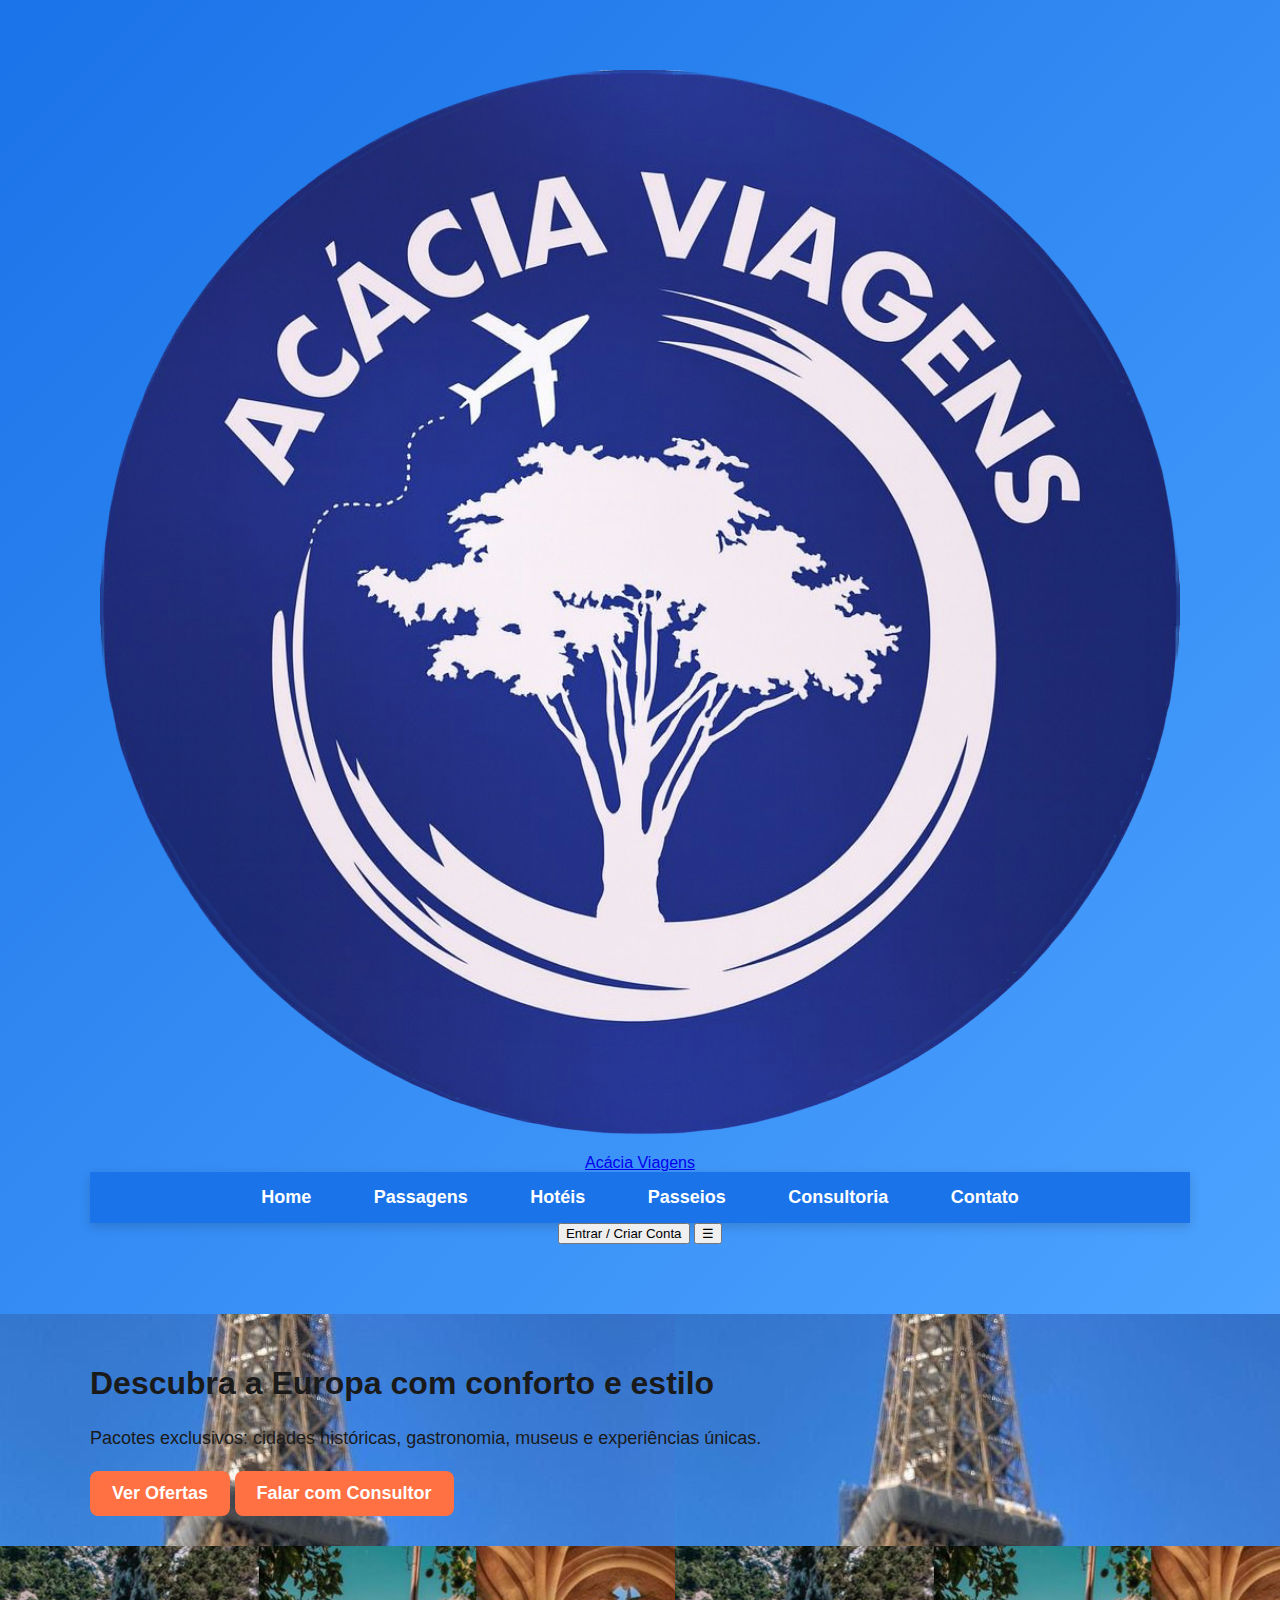
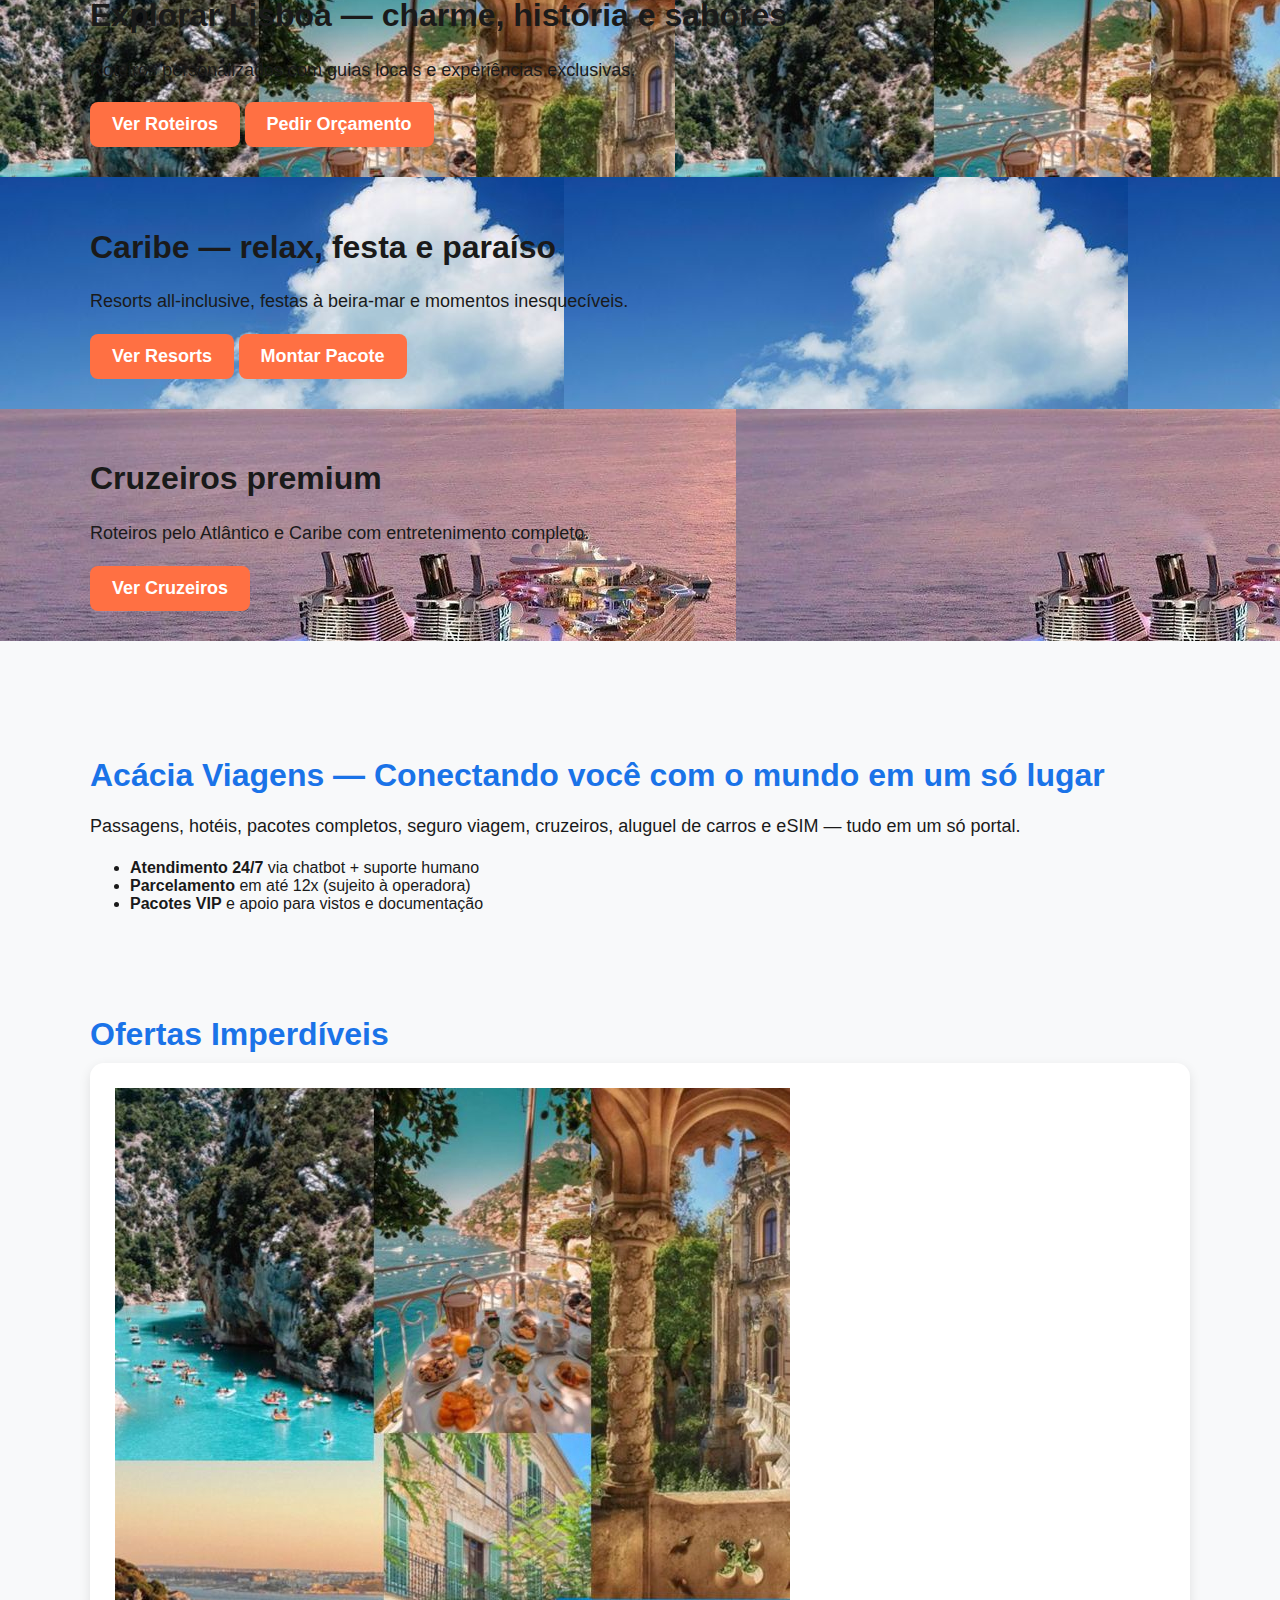
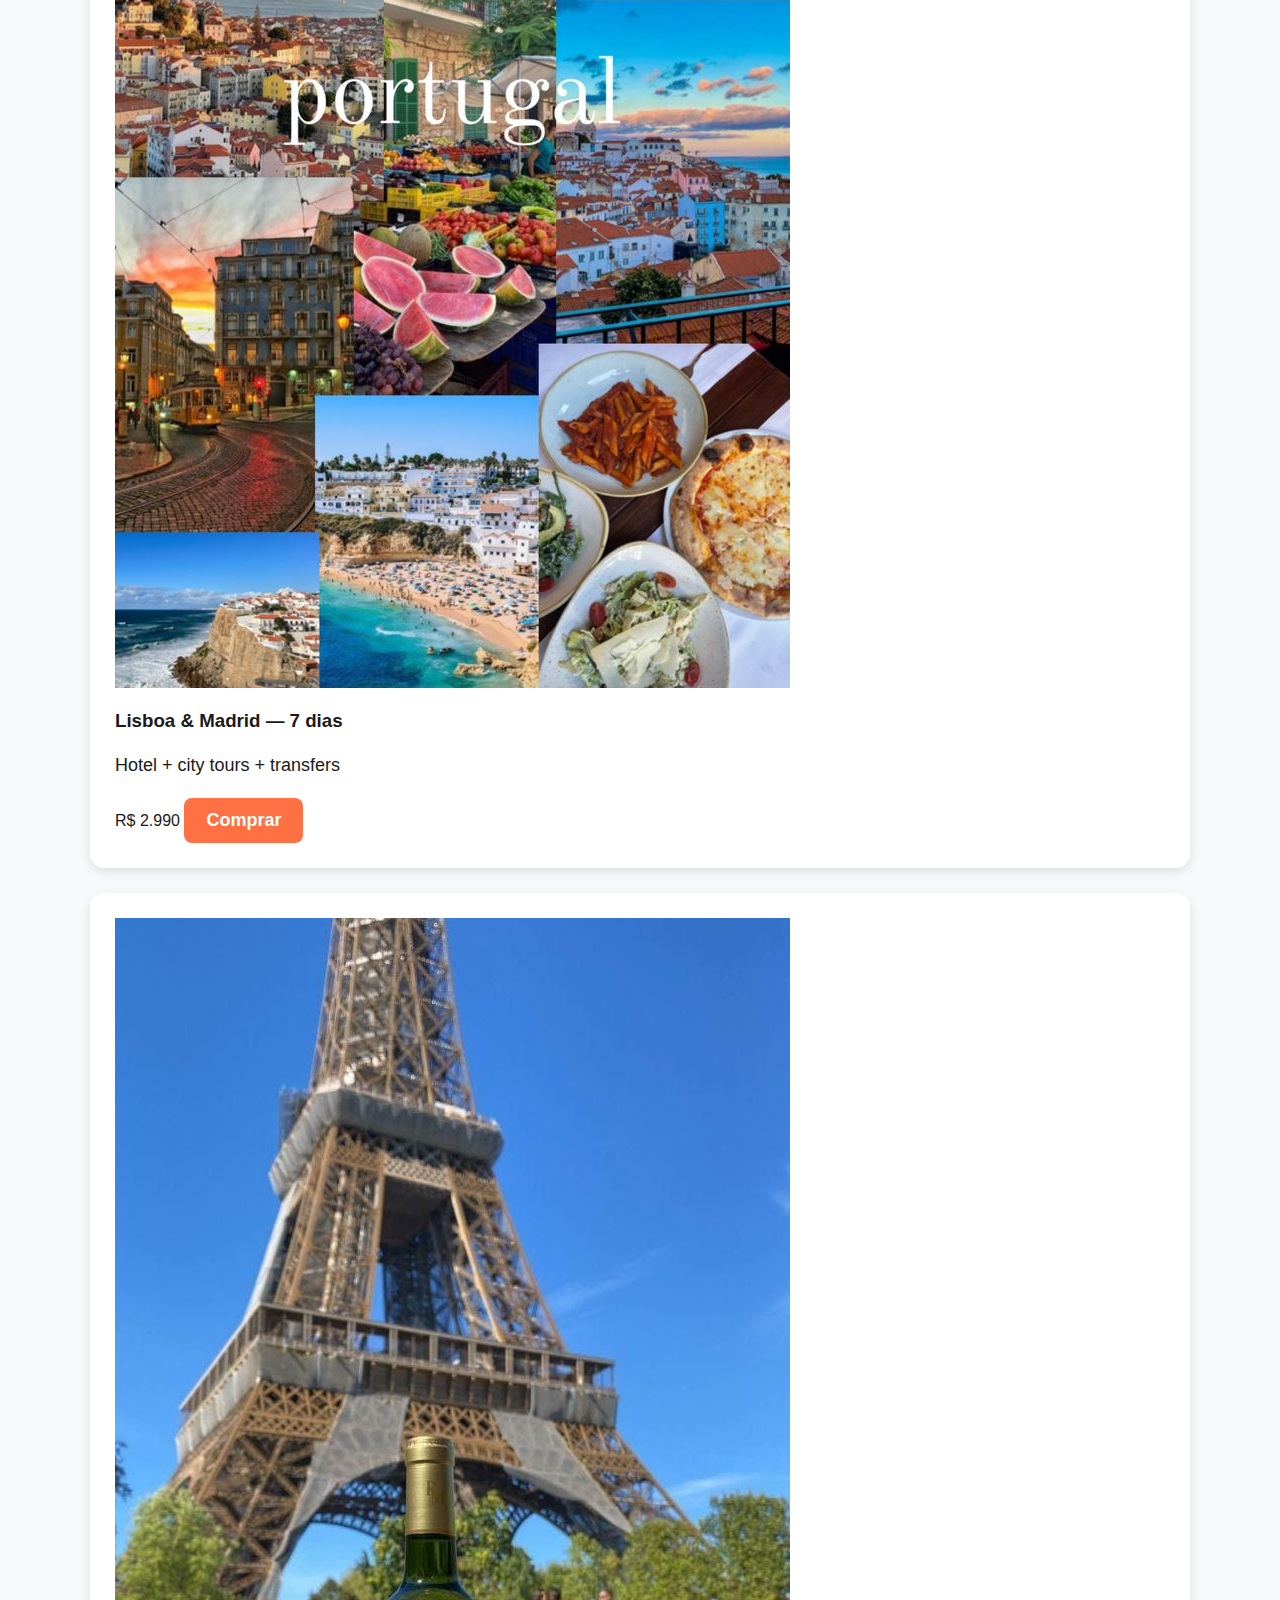
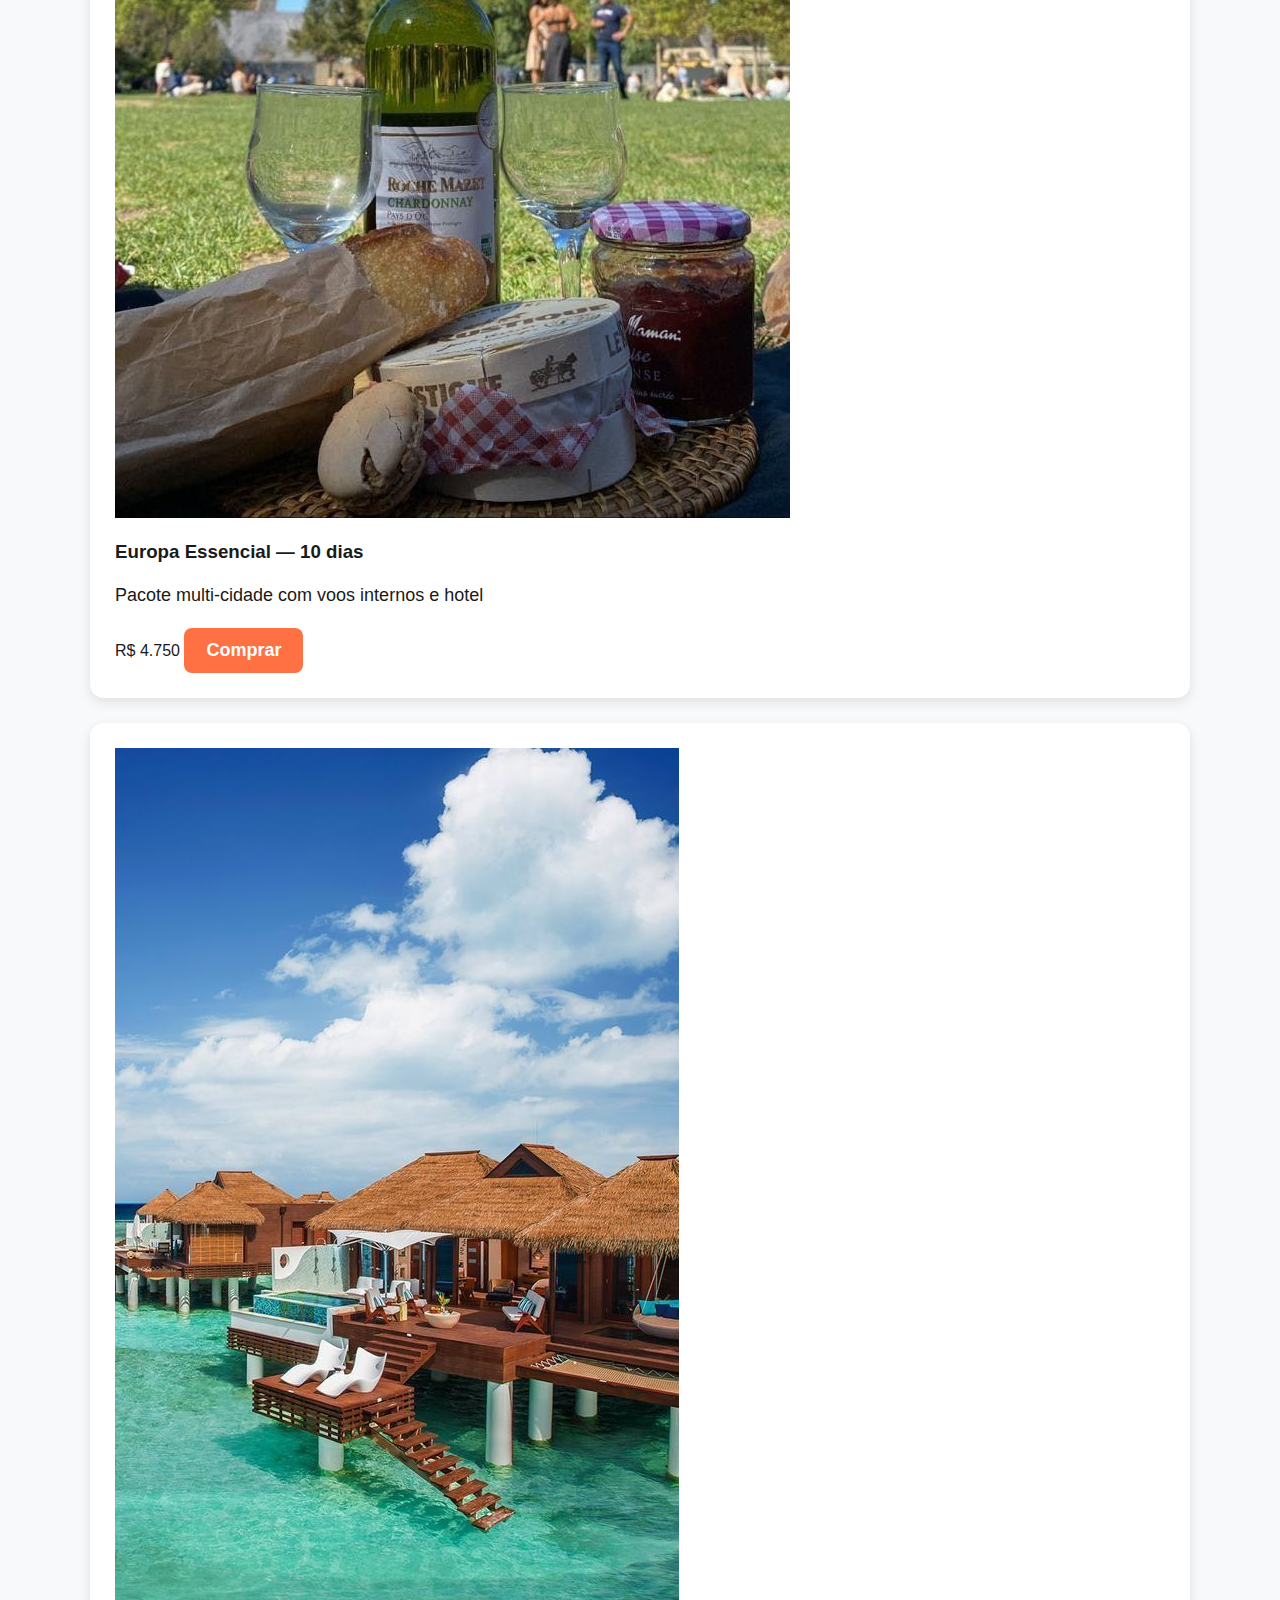
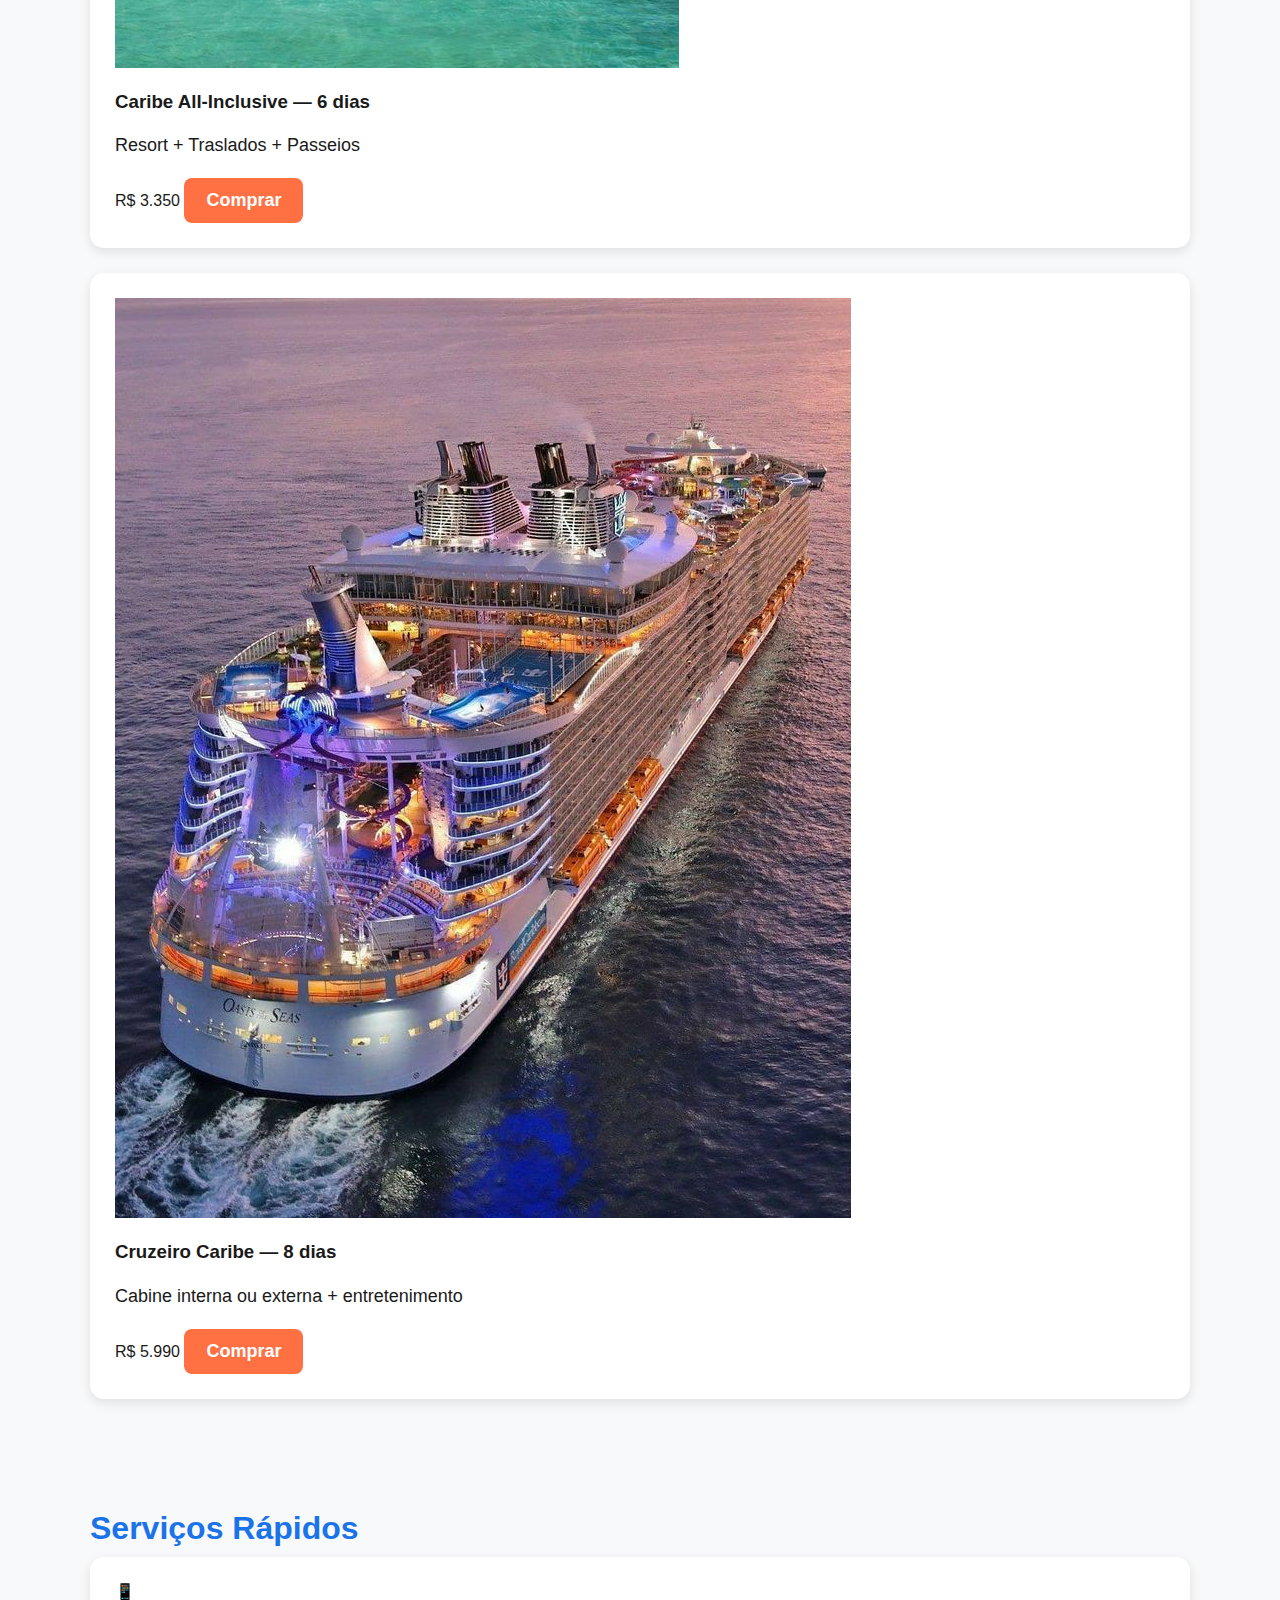
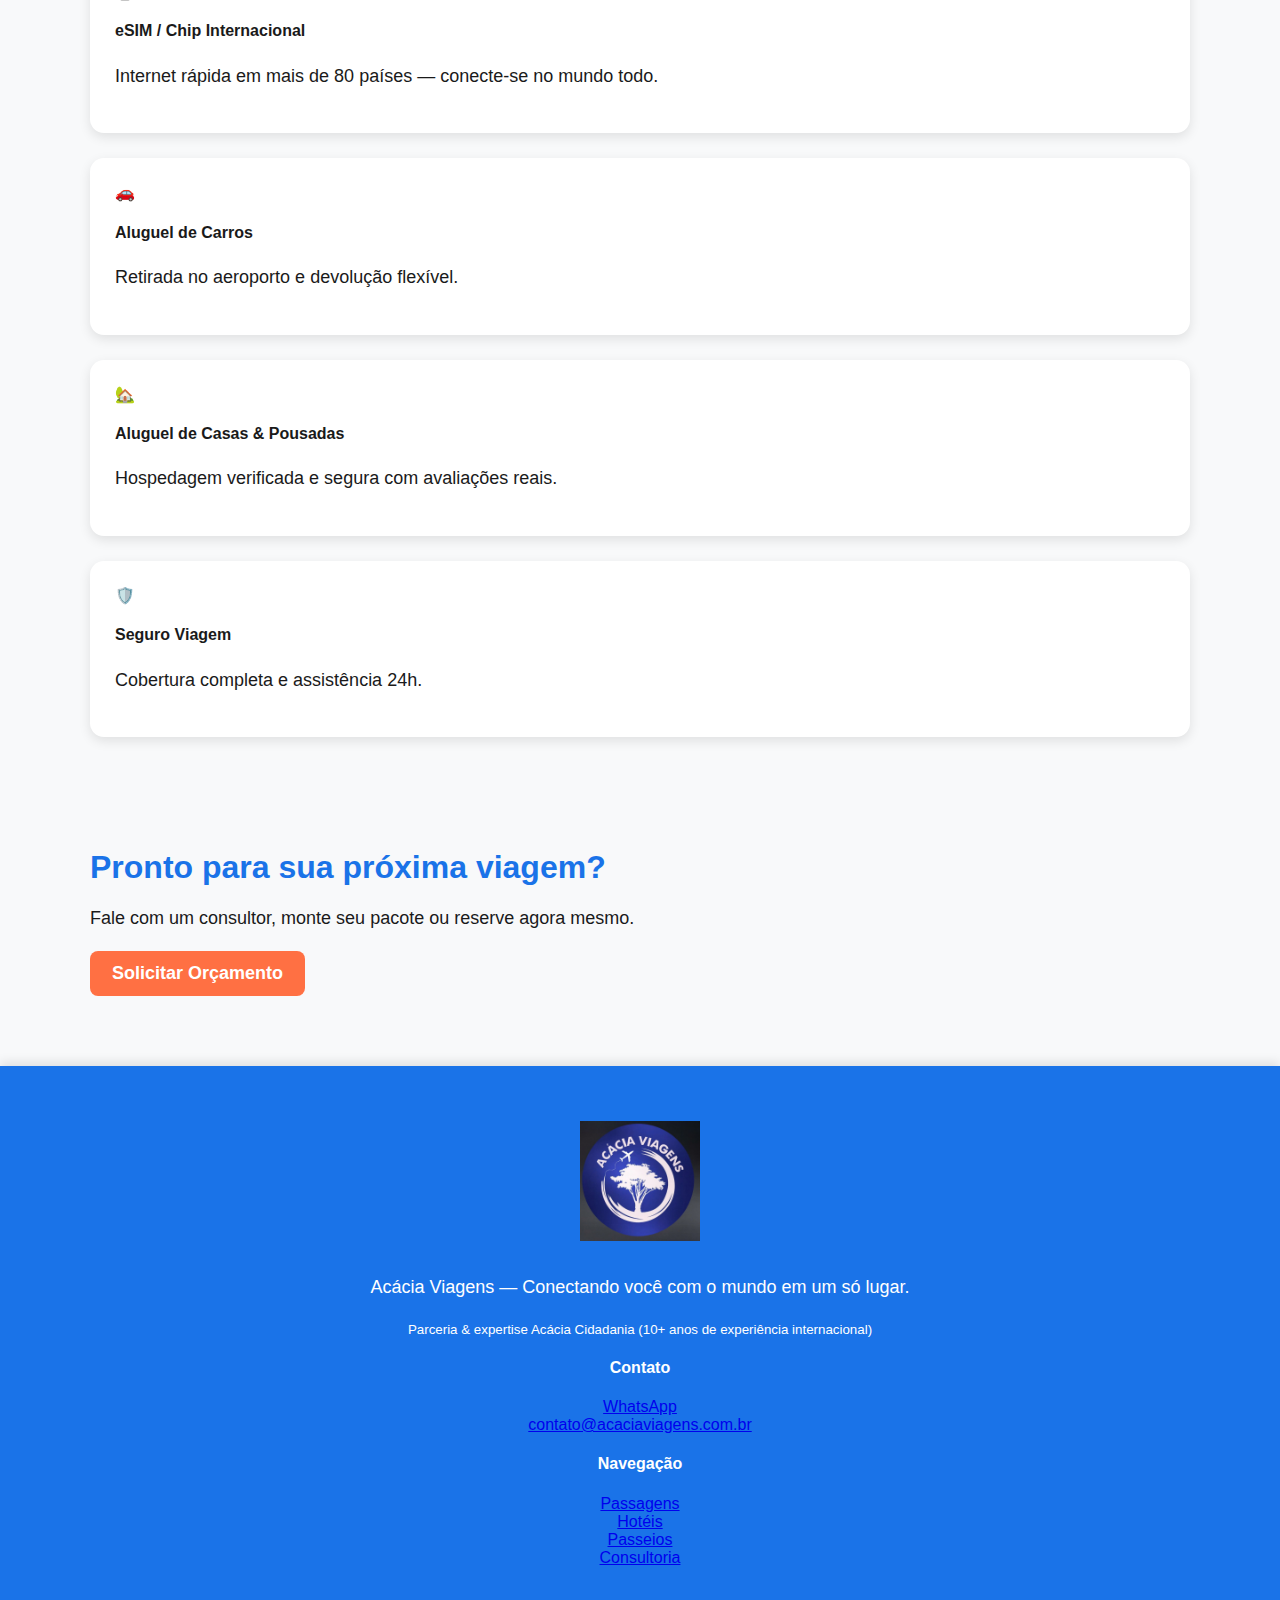
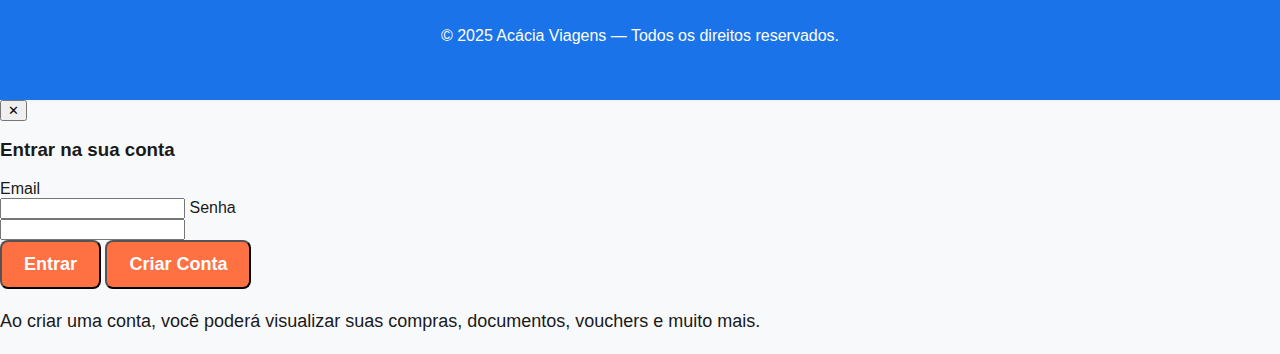
<file: index.html>
<!DOCTYPE html>
<html lang="pt-br">
<head>
  <meta charset="utf-8">
  <meta name="viewport" content="width=device-width, initial-scale=1">
  <title>Acácia Viagens — Conectando você com o mundo em um só lugar</title>

  <!-- CSS -->
  <link rel="stylesheet" href="assets/css/style.css">

  <!-- Favicon -->
  <link rel="icon" href="assets/img/Logo.azul.jpeg" type="image/jpeg">

  <!-- Meta para redes sociais -->
  <meta name="description" content="Acácia Viagens — pacotes, hotéis, cruzeiros, Caribe, Europa, passagens e experiências. Conectamos você com o mundo.">
</head>

<body>

<!-- NAV -->
<header class="site-header">
  <div class="nav-inner container">

    <!-- LOGO -->
    <a class="brand" href="index.html">
      <img src="assets/img/logo.png" alt="Acácia Viagens" class="brand-logo">
      <span class="brand-text">Acácia Viagens</span>
    </a>

    <!-- MENU DESKTOP -->
    <nav class="main-nav" id="mainNav">
      <a href="index.html">Home</a>
      <a href="passagens.html">Passagens</a>
      <a href="hoteis.html">Hotéis</a>
      <a href="passeios.html">Passeios</a>
      <a href="consultoria.html">Consultoria</a>
      <a href="contato.html">Contato</a>
    </nav>

    <!-- BOTÃO DE LOGIN FIXO -->
    <button class="btn-login-top" id="openAccount">
      Entrar / Criar Conta
    </button>

    <!-- MENU MOBILE (HAMBÚRGUER) -->
    <button class="mobile-toggle" id="mobileToggle" aria-label="Menu">
      ☰
    </button>

  </div>
</header>

<!-- HERO CAROUSEL -->
<section class="hero" id="hero">
  <div class="hero-carousel">

    <!-- Slide: Europa -->
    <div class="hero-slide" style="background-image: url('assets/img/europa.jpg');">
      <div class="overlay container">
        <div class="hero-left">
          <h1>Descubra a Europa com conforto e estilo</h1>
          <p>Pacotes exclusivos: cidades históricas, gastronomia, museus e experiências únicas.</p>
          <div class="hero-cta">
            <a href="passeios.html" class="btn btn-primary">Ver Ofertas</a>
            <a href="contato.html" class="btn btn-outline">Falar com Consultor</a>
          </div>
        </div>
      </div>
    </div>

    <!-- Slide: Lisboa -->
    <div class="hero-slide" style="background-image: url('assets/img/lisboa.jpg');">
      <div class="overlay container">
        <div class="hero-left">
          <h1>Explorar Lisboa — charme, história e sabores</h1>
          <p>Roteiros personalizados com guias locais e experiências exclusivas.</p>
          <div class="hero-cta">
            <a href="passeios.html" class="btn btn-primary">Ver Roteiros</a>
            <a href="contato.html" class="btn btn-outline">Pedir Orçamento</a>
          </div>
        </div>
      </div>
    </div>

    <!-- Slide: Caribe -->
    <div class="hero-slide" style="background-image: url('assets/img/caribe.jpg');">
      <div class="overlay container">
        <div class="hero-left">
          <h1>Caribe — relax, festa e paraíso</h1>
          <p>Resorts all-inclusive, festas à beira-mar e momentos inesquecíveis.</p>
          <div class="hero-cta">
            <a href="hoteis.html" class="btn btn-primary">Ver Resorts</a>
            <a href="contato.html" class="btn btn-outline">Montar Pacote</a>
          </div>
        </div>
      </div>
    </div>

    <!-- Slide: Cruzeiro -->
    <div class="hero-slide" style="background-image: url('assets/img/cruzeiro.jpg');">
      <div class="overlay container">
        <div class="hero-left">
          <h1>Cruzeiros premium</h1>
          <p>Roteiros pelo Atlântico e Caribe com entretenimento completo.</p>
          <div class="hero-cta">
            <a href="passeios.html" class="btn btn-primary">Ver Cruzeiros</a>
          </div>
        </div>
      </div>
    </div>

  </div>

  <!-- Controls -->
  <div class="hero-controls container">
    <div class="hero-dots" id="heroDots"></div>
  </div>
</section>

  <!-- SOBRE -->
  <section class="about container highlight-block">
    <div class="about-inner">
      <div>
        <h2>Acácia Viagens — Conectando você com o mundo em um só lugar</h2>
        <p>
          Passagens, hotéis, pacotes completos, seguro viagem, cruzeiros, aluguel de carros e eSIM — tudo em um só portal.
        </p>
      </div>

      <div class="about-quick">
        <ul>
          <li><strong>Atendimento 24/7</strong> via chatbot + suporte humano</li>
          <li><strong>Parcelamento</strong> em até 12x (sujeito à operadora)</li>
          <li><strong>Pacotes VIP</strong> e apoio para vistos e documentação</li>
        </ul>
      </div>
    </div>
  </section>

  <!-- OFERTAS -->
<section class="offers container">
  <h2>Ofertas Imperdíveis</h2>

  <div class="cards-grid">

    <article class="card offer">
      <img src="assets/img/lisboa.jpg">
      <div class="card-body">
        <h3>Lisboa & Madrid — 7 dias</h3>
        <p>Hotel + city tours + transfers</p>
        <div class="card-footer">
          <span class="price">R$ 2.990</span>
          <a href="passeios.html" class="btn btn-small">Comprar</a>
        </div>
      </div>
    </article>

    <article class="card offer">
      <img src="assets/img/europa.jpg">
      <div class="card-body">
        <h3>Europa Essencial — 10 dias</h3>
        <p>Pacote multi-cidade com voos internos e hotel</p>
        <div class="card-footer">
          <span class="price">R$ 4.750</span>
          <a href="passagens.html" class="btn btn-small">Comprar</a>
        </div>
      </div>
    </article>

    <article class="card offer">
      <img src="assets/img/caribe.jpg">
      <div class="card-body">
        <h3>Caribe All-Inclusive — 6 dias</h3>
        <p>Resort + Traslados + Passeios</p>
        <div class="card-footer">
          <span class="price">R$ 3.350</span>
          <a href="hoteis.html" class="btn btn-small">Comprar</a>
        </div>
      </div>
    </article>

    <article class="card offer">
      <img src="assets/img/cruzeiro.jpg">
      <div class="card-body">
        <h3>Cruzeiro Caribe — 8 dias</h3>
        <p>Cabine interna ou externa + entretenimento</p>
        <div class="card-footer">
          <span class="price">R$ 5.990</span>
          <a href="passeios.html" class="btn btn-small">Comprar</a>
        </div>
      </div>
    </article>

  </div>
</section>

  <!-- SERVIÇOS -->
  <section class="services container">
    <h2>Serviços Rápidos</h2>
    <div class="services-grid">

      <div class="service card">
        <div class="icon">📱</div>
        <h4>eSIM / Chip Internacional</h4>
        <p>Internet rápida em mais de 80 países — conecte-se no mundo todo.</p>
      </div>

      <div class="service card">
        <div class="icon">🚗</div>
        <h4>Aluguel de Carros</h4>
        <p>Retirada no aeroporto e devolução flexível.</p>
      </div>

      <div class="service card">
        <div class="icon">🏡</div>
        <h4>Aluguel de Casas & Pousadas</h4>
        <p>Hospedagem verificada e segura com avaliações reais.</p>
      </div>

      <div class="service card">
        <div class="icon">🛡️</div>
        <h4>Seguro Viagem</h4>
        <p>Cobertura completa e assistência 24h.</p>
      </div>

    </div>
  </section>

  <!-- CTA -->
  <section class="cta container dark-block">
    <h2>Pronto para sua próxima viagem?</h2>
    <p>Fale com um consultor, monte seu pacote ou reserve agora mesmo.</p>
    <a href="contato.html" class="btn btn-cta">Solicitar Orçamento</a>
  </section>

  <!-- RODAPÉ -->
  <footer class="site-footer">

    <div class="container footer-grid">

      <div>
        <img src="assets/img/Logo.azul.jpeg" alt="Acácia Viagens" style="height:120px; margin-bottom:10px;">
        <p>Acácia Viagens — Conectando você com o mundo em um só lugar.</p>
        <small>Parceria &amp; expertise Acácia Cidadania (10+ anos de experiência internacional)</small>
      </div>

      <div>
        <h4>Contato</h4>
        <a href="https://wa.me/5583996916546" target="_blank">WhatsApp</a><br>
        <a href="mailto:contato@acaciaviagens.com.br">contato@acaciaviagens.com.br</a>
      </div>

      <div>
        <h4>Navegação</h4>
        <a href="passagens.html">Passagens</a><br>
        <a href="hoteis.html">Hotéis</a><br>
        <a href="passeios.html">Passeios</a><br>
        <a href="consultoria.html">Consultoria</a>
      </div>

    </div>

    <div class="footer-bottom container">
      © 2025 Acácia Viagens — Todos os direitos reservados.
    </div>

  </footer>

  <!-- MODAL -->
<div id="accountModal" class="modal hidden">    <div class="modal-inner">
      <button class="modal-close" id="closeAccount">✕</button>
      <h3>Entrar na sua conta</h3>

      <form id="loginForm">
        <label>Email<br>
          <input type="email" name="email" required>
        </label>

        <label>Senha<br>
          <input type="password" name="password" required>
        </label>

        <div class="modal-actions">
          <button type="submit" class="btn btn-primary">Entrar</button>
          <button type="button" class="btn btn-outline" id="createAccount">Criar Conta</button>
        </div>
      </form>

      <p class="muted">
        Ao criar uma conta, você poderá visualizar suas compras, documentos, vouchers e muito mais.
      </p>
    </div>
  </div>

  <!-- JS -->
  <script src="assets/js/main.js"></script>

</body>
</html>
</file>
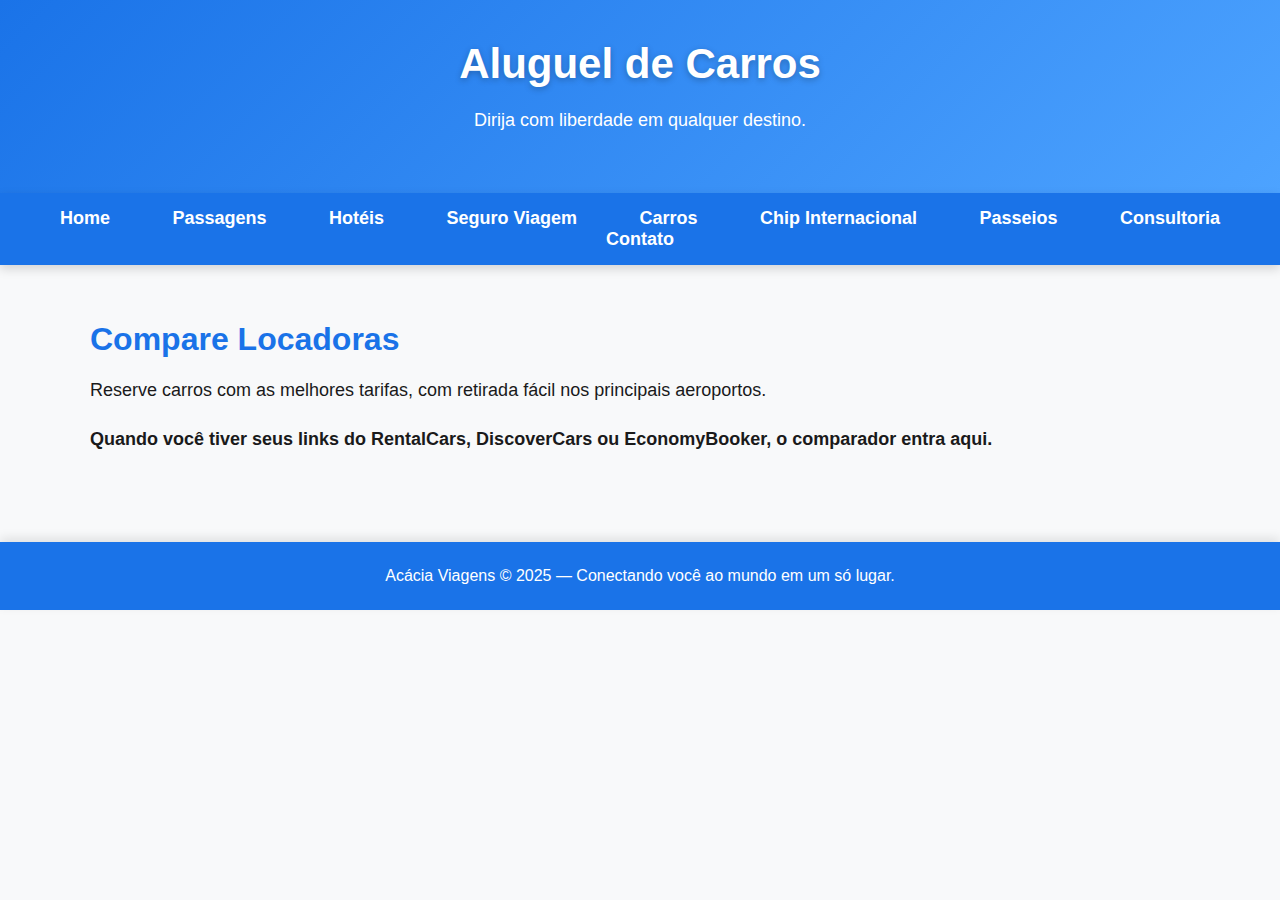
<file: carros.html>
<!DOCTYPE html>
<html lang="pt-br">
<head>
    <meta charset="UTF-8">
    <title>Aluguel de Carros - Acácia Viagens</title>
    <link rel="stylesheet" href="assets/css/style.css">
</head>

<body>

<header>
    <h1>Aluguel de Carros</h1>
    <p style="color:white;">Dirija com liberdade em qualquer destino.</p>
</header>

<nav>
    <a href="index.html">Home</a>
    <a href="passagens.html">Passagens</a>
    <a href="hoteis.html">Hotéis</a>
    <a href="seguro.html">Seguro Viagem</a>
    <a href="carros.html">Carros</a>
    <a href="chip.html">Chip Internacional</a>
    <a href="passeios.html">Passeios</a>
    <a href="consultoria.html">Consultoria</a>
    <a href="contato.html">Contato</a>
</nav>

<div class="container">
    <h2>Compare Locadoras</h2>
    <p>
        Reserve carros com as melhores tarifas, com retirada fácil nos principais aeroportos.
    </p>

    <p style="margin-top:20px; font-weight:bold;">
        Quando você tiver seus links do RentalCars, DiscoverCars ou EconomyBooker, o comparador entra aqui.
    </p>
</div>

<footer>
    Acácia Viagens © 2025 — Conectando você ao mundo em um só lugar.
</footer>

</body>
</html>
</file>
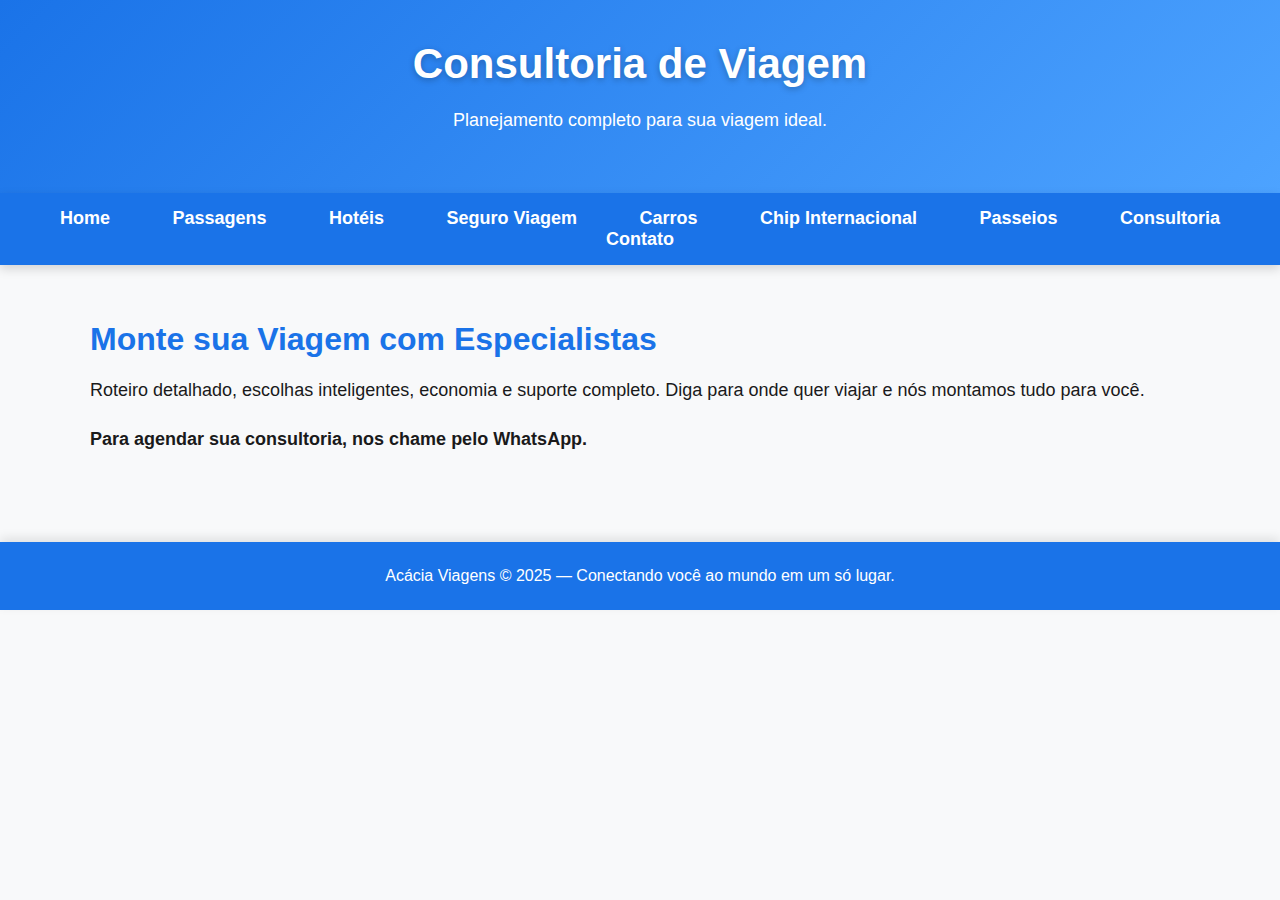
<file: consultoria.html>
<!DOCTYPE html>
<html lang="pt-br">
<head>
    <meta charset="UTF-8">
    <title>Consultoria de Viagem - Acácia Viagens</title>
    <link rel="stylesheet" href="assets/css/style.css">
</head>

<body>

<header>
    <h1>Consultoria de Viagem</h1>
    <p style="color:white;">Planejamento completo para sua viagem ideal.</p>
</header>

<nav>
    <a href="index.html">Home</a>
    <a href="passagens.html">Passagens</a>
    <a href="hoteis.html">Hotéis</a>
    <a href="seguro.html">Seguro Viagem</a>
    <a href="carros.html">Carros</a>
    <a href="chip.html">Chip Internacional</a>
    <a href="passeios.html">Passeios</a>
    <a href="consultoria.html">Consultoria</a>
    <a href="contato.html">Contato</a>
</nav>

<div class="container">
    <h2>Monte sua Viagem com Especialistas</h2>
    <p>
        Roteiro detalhado, escolhas inteligentes, economia e suporte completo.
        Diga para onde quer viajar e nós montamos tudo para você.
    </p>

    <p style="margin-top:20px; font-weight:bold;">
        Para agendar sua consultoria, nos chame pelo WhatsApp.
    </p>
</div>

<footer>
    Acácia Viagens © 2025 — Conectando você ao mundo em um só lugar.
</footer>

</body>
</html>
</file>
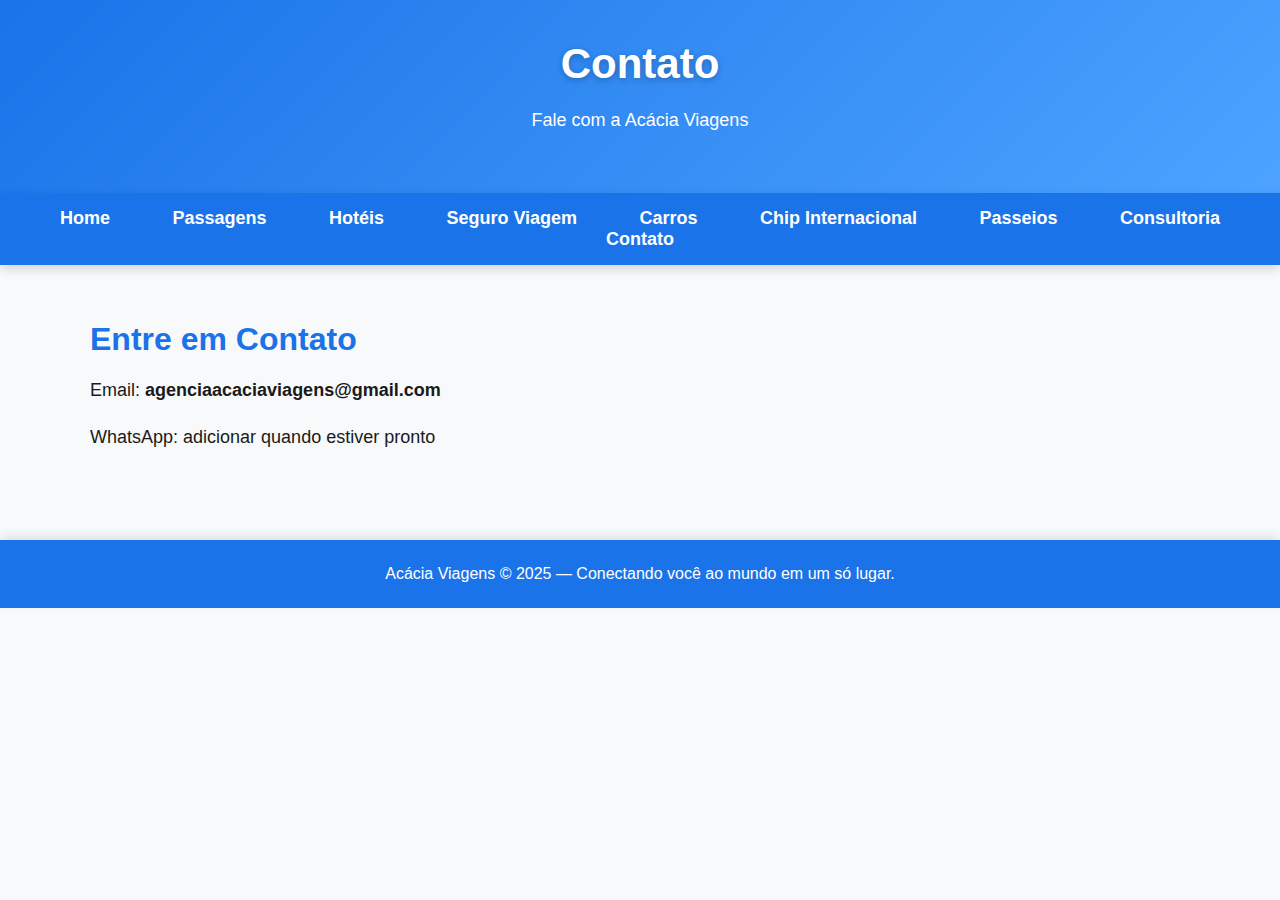
<file: contato.html>
<!DOCTYPE html>
<html lang="pt-br">
<head>
    <meta charset="UTF-8">
    <title>Contato - Acácia Viagens</title>
    <link rel="stylesheet" href="assets/css/style.css">
</head>

<body>

<header>
    <h1>Contato</h1>
    <p style="color:white;">Fale com a Acácia Viagens</p>
</header>

<nav>
    <a href="index.html">Home</a>
    <a href="passagens.html">Passagens</a>
    <a href="hoteis.html">Hotéis</a>
    <a href="seguro.html">Seguro Viagem</a>
    <a href="carros.html">Carros</a>
    <a href="chip.html">Chip Internacional</a>
    <a href="passeios.html">Passeios</a>
    <a href="consultoria.html">Consultoria</a>
    <a href="contato.html">Contato</a>
</nav>

<div class="container">
    <h2>Entre em Contato</h2>
    <p>Email: <b>agenciaacaciaviagens@gmail.com</b></p>
    <p>WhatsApp: adicionar quando estiver pronto</p>
</div>

<footer>
    Acácia Viagens © 2025 — Conectando você ao mundo em um só lugar.
</footer>

</body>
</html>
</file>
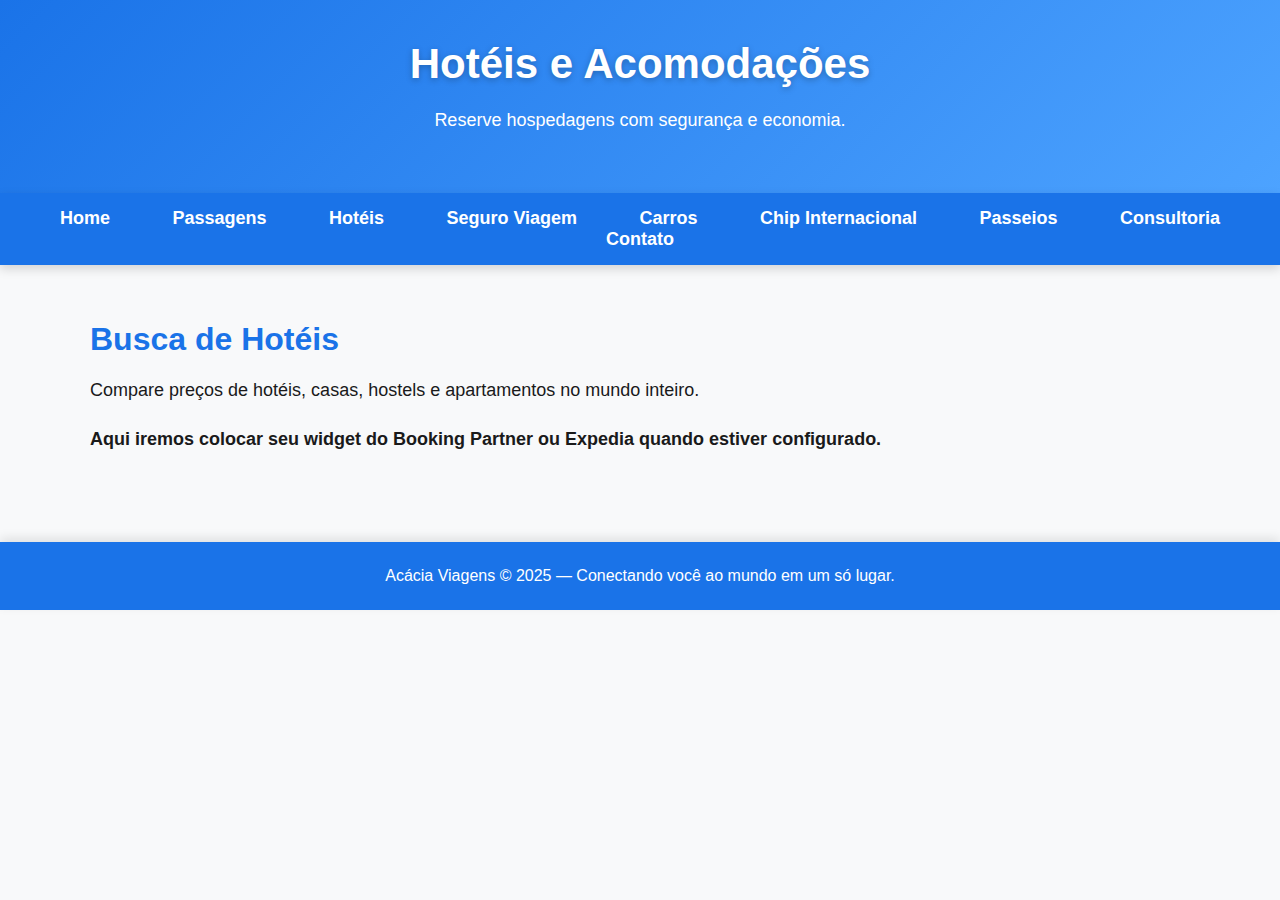
<file: hoteis.html>
<!DOCTYPE html>
<html lang="pt-br">
<head>
    <meta charset="UTF-8">
    <title>Hotéis e Acomodações - Acácia Viagens</title>
    <link rel="stylesheet" href="assets/css/style.css">
</head>

<body>

<header>
    <h1>Hotéis e Acomodações</h1>
    <p style="color:white;">Reserve hospedagens com segurança e economia.</p>
</header>

<nav>
    <a href="index.html">Home</a>
    <a href="passagens.html">Passagens</a>
    <a href="hoteis.html">Hotéis</a>
    <a href="seguro.html">Seguro Viagem</a>
    <a href="carros.html">Carros</a>
    <a href="chip.html">Chip Internacional</a>
    <a href="passeios.html">Passeios</a>
    <a href="consultoria.html">Consultoria</a>
    <a href="contato.html">Contato</a>
</nav>

<div class="container">
    <h2>Busca de Hotéis</h2>
    <p>Compare preços de hotéis, casas, hostels e apartamentos no mundo inteiro.</p>

    <p style="margin-top:20px; font-weight:bold;">
        Aqui iremos colocar seu widget do Booking Partner ou Expedia quando estiver configurado.
    </p>
</div>

<footer>
    Acácia Viagens © 2025 — Conectando você ao mundo em um só lugar.
</footer>

</body>
</html>
</file>
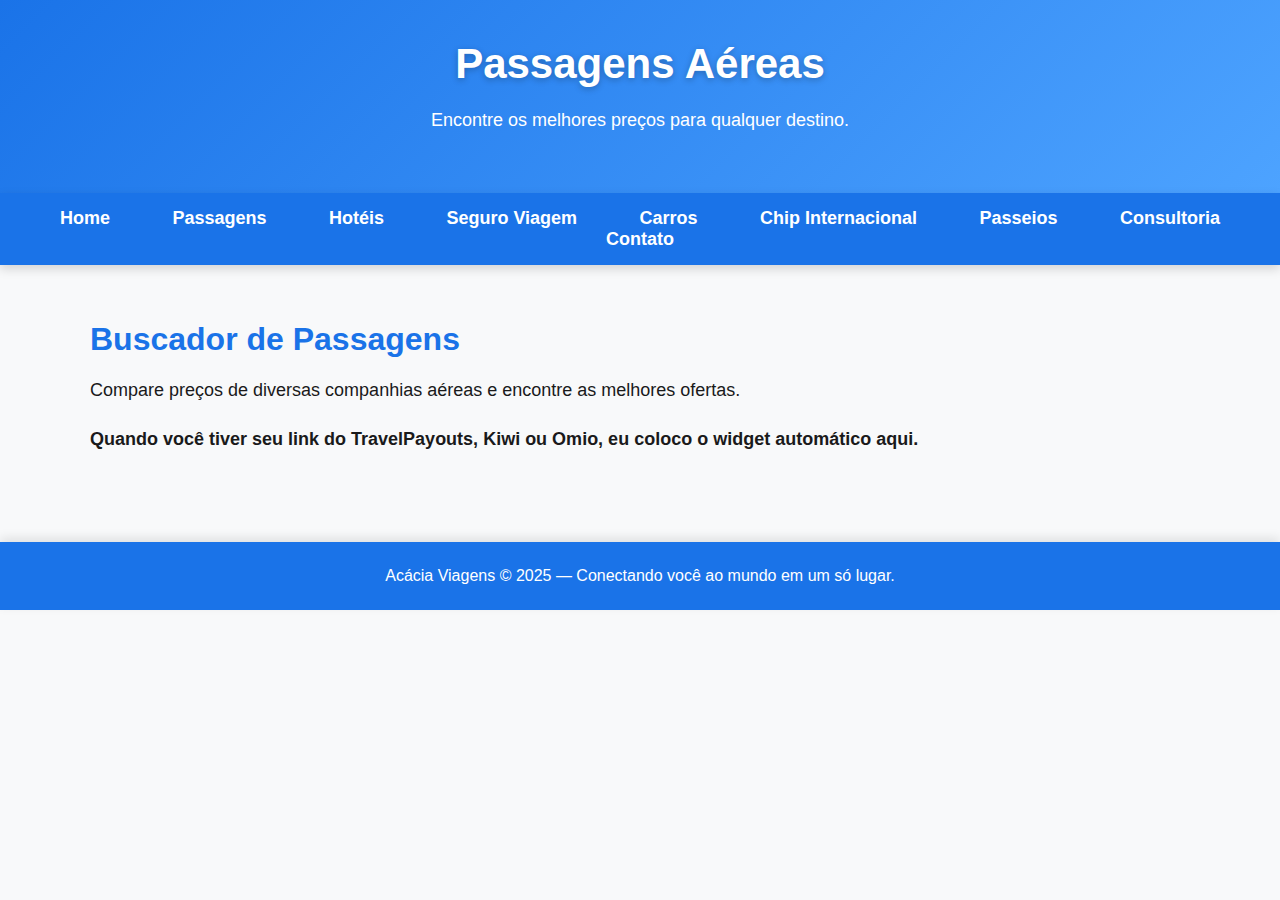
<file: passagens.html>
<!DOCTYPE html>
<html lang="pt-br">
<head>
    <meta charset="UTF-8">
    <title>Passagens Aéreas - Acácia Viagens</title>
    <link rel="stylesheet" href="assets/css/style.css">
</head>

<body>

<header>
    <h1>Passagens Aéreas</h1>
    <p style="color:white;">Encontre os melhores preços para qualquer destino.</p>
</header>

<nav>
    <a href="index.html">Home</a>
    <a href="passagens.html">Passagens</a>
    <a href="hoteis.html">Hotéis</a>
    <a href="seguro.html">Seguro Viagem</a>
    <a href="carros.html">Carros</a>
    <a href="chip.html">Chip Internacional</a>
    <a href="passeios.html">Passeios</a>
    <a href="consultoria.html">Consultoria</a>
    <a href="contato.html">Contato</a>
</nav>

<div class="container">
    <h2>Buscador de Passagens</h2>
    <p>
        Compare preços de diversas companhias aéreas e encontre as melhores ofertas.
    </p>

    <p style="margin-top:20px; font-weight:bold;">
        Quando você tiver seu link do TravelPayouts, Kiwi ou Omio, eu coloco o widget automático aqui.
    </p>
</div>

<footer>
    Acácia Viagens © 2025 — Conectando você ao mundo em um só lugar.
</footer>

</body>
</html>
</file>
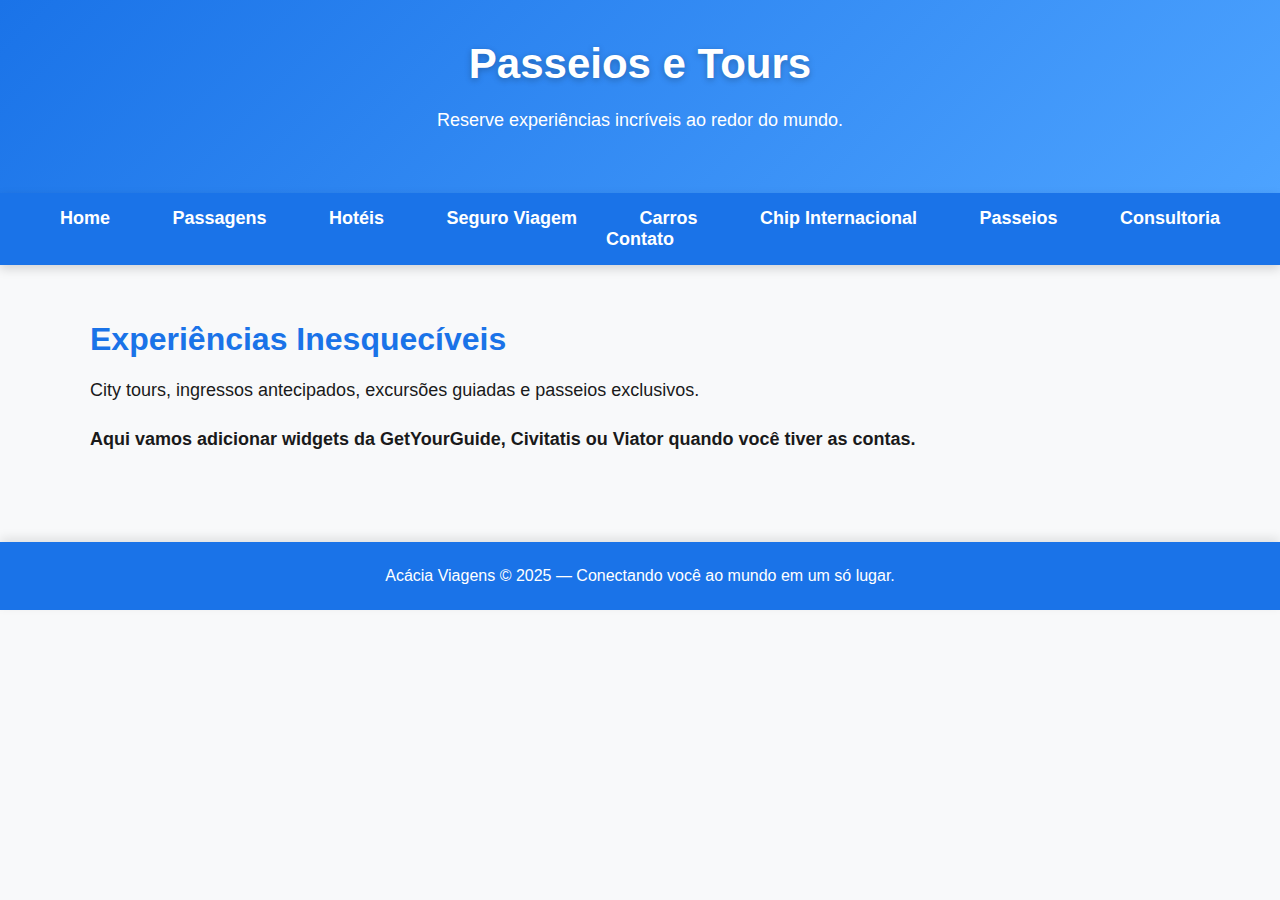
<file: passeios.html>
<!DOCTYPE html>
<html lang="pt-br">
<head>
    <meta charset="UTF-8">
    <title>Passeios e Tours - Acácia Viagens</title>
    <link rel="stylesheet" href="assets/css/style.css">
</head>

<body>

<header>
    <h1>Passeios e Tours</h1>
    <p style="color:white;">Reserve experiências incríveis ao redor do mundo.</p>
</header>

<nav>
    <a href="index.html">Home</a>
    <a href="passagens.html">Passagens</a>
    <a href="hoteis.html">Hotéis</a>
    <a href="seguro.html">Seguro Viagem</a>
    <a href="carros.html">Carros</a>
    <a href="chip.html">Chip Internacional</a>
    <a href="passeios.html">Passeios</a>
    <a href="consultoria.html">Consultoria</a>
    <a href="contato.html">Contato</a>
</nav>

<div class="container">
    <h2>Experiências Inesquecíveis</h2>
    <p>
        City tours, ingressos antecipados, excursões guiadas e passeios exclusivos.
    </p>

    <p style="margin-top:20px; font-weight:bold;">
        Aqui vamos adicionar widgets da GetYourGuide, Civitatis ou Viator quando você tiver as contas.
    </p>
</div>

<footer>
    Acácia Viagens © 2025 — Conectando você ao mundo em um só lugar.
</footer>

</body>
</html>
</file>
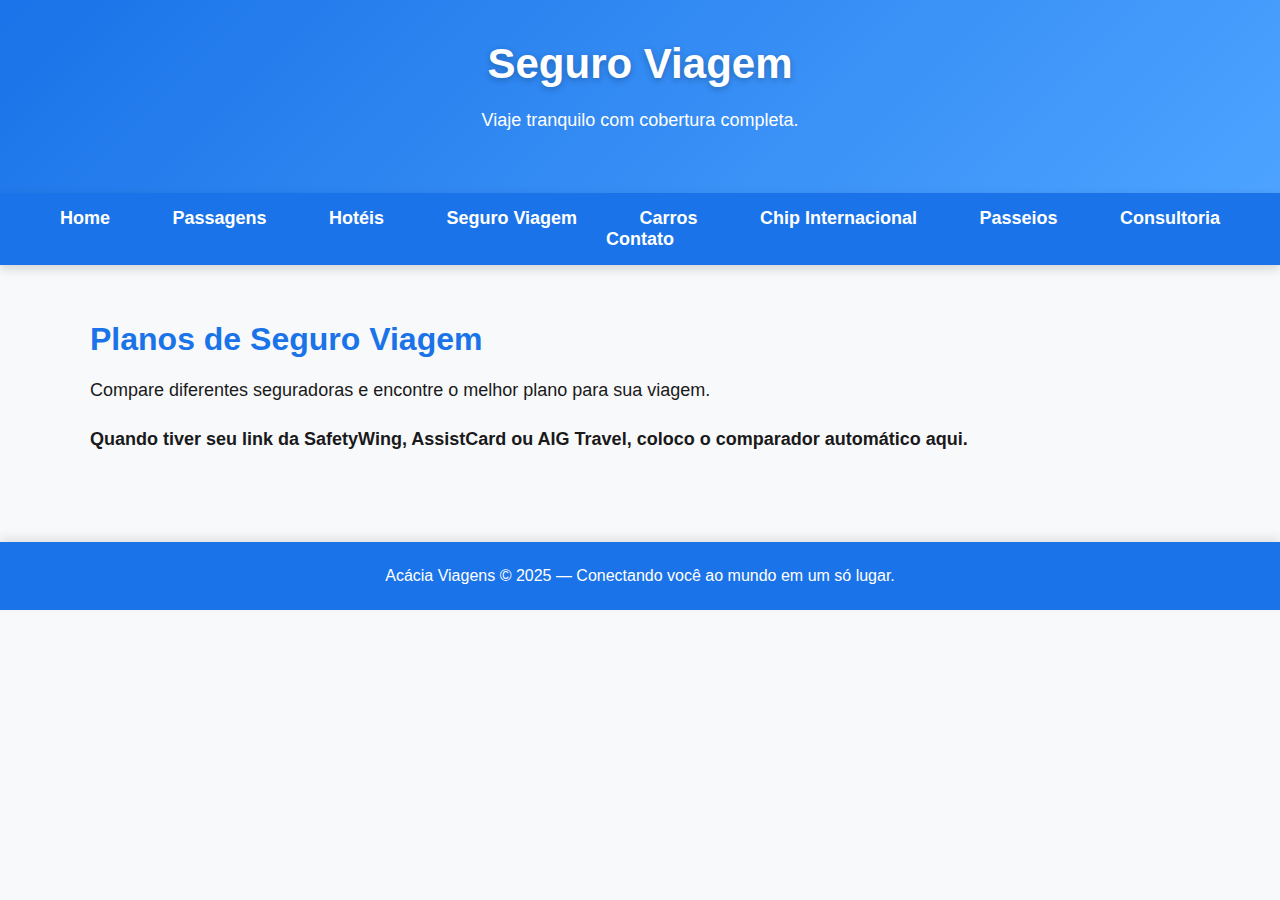
<file: seguro.html>
<!DOCTYPE html>
<html lang="pt-br">
<head>
    <meta charset="UTF-8">
    <title>Seguro Viagem - Acácia Viagens</title>
    <link rel="stylesheet" href="assets/css/style.css">
</head>

<body>

<header>
    <h1>Seguro Viagem</h1>
    <p style="color:white;">Viaje tranquilo com cobertura completa.</p>
</header>

<nav>
    <a href="index.html">Home</a>
    <a href="passagens.html">Passagens</a>
    <a href="hoteis.html">Hotéis</a>
    <a href="seguro.html">Seguro Viagem</a>
    <a href="carros.html">Carros</a>
    <a href="chip.html">Chip Internacional</a>
    <a href="passeios.html">Passeios</a>
    <a href="consultoria.html">Consultoria</a>
    <a href="contato.html">Contato</a>
</nav>

<div class="container">
    <h2>Planos de Seguro Viagem</h2>
    <p>
        Compare diferentes seguradoras e encontre o melhor plano para sua viagem.
    </p>

    <p style="margin-top:20px; font-weight:bold;">
        Quando tiver seu link da SafetyWing, AssistCard ou AIG Travel, coloco o comparador automático aqui.
    </p>
</div>

<footer>
    Acácia Viagens © 2025 — Conectando você ao mundo em um só lugar.
</footer>

</body>
</html>
</file>
<file: assets/css/style.css>
/* ========= ACÁCIA VIAGENS - VISUAL TURÍSTICO VIBRANTE ========= */

body {
    font-family: 'Arial', sans-serif;
    margin: 0;
    padding: 0;
    background: #F8F9FA;
    color: #1A1A1A;
}

/* HEADER */
header {
    background: linear-gradient(135deg, #1A73E8, #4DA3FF);
    padding: 40px 20px;
    text-align: center;
    color: white;
}

header h1 {
    margin: 0;
    font-size: 42px;
    font-weight: bold;
    text-shadow: 0px 2px 6px rgba(0,0,0,0.25);
}

/* MENU */
nav {
    background: #1A73E8;
    padding: 15px;
    text-align: center;
    box-shadow: 0 4px 10px rgba(0,0,0,0.15);
}

nav a {
    text-decoration: none;
    color: white;
    margin: 0 15px;
    font-size: 18px;
    font-weight: bold;
    padding: 8px 14px;
    border-radius: 6px;
    transition: 0.3s;
}

nav a:hover {
    background: #FF7043;
    color: #FFFFFF;
    box-shadow: 0 4px 12px rgba(255,112,67,0.5);
}

/* CONTAINER */
.container {
    width: 90%;
    max-width: 1100px;
    margin: auto;
    padding: 30px 0;
}

/* TITULOS */
h2 {
    color: #1A73E8;
    font-size: 32px;
    margin-bottom: 10px;
}

/* PARÁGRAFOS */
p {
    font-size: 18px;
    line-height: 1.6;
}

/* BOTÕES */
.btn {
    display: inline-block;
    padding: 12px 22px;
    background: #FF7043;
    color: white;
    border-radius: 8px;
    font-size: 18px;
    text-decoration: none;
    transition: 0.3s;
    font-weight: bold;
}

.btn:hover {
    background: #FFB300;
    color: #FFFFFF;
    box-shadow: 0px 4px 12px rgba(255,179,0,0.5);
}

/* CARDS */
.card {
    background: white;
    padding: 25px;
    border-radius: 14px;
    box-shadow: 0px 4px 12px rgba(0,0,0,0.1);
    margin-bottom: 25px;
    transition: 0.3s;
}

.card:hover {
    transform: translateY(-4px);
    box-shadow: 0px 6px 18px rgba(0,0,0,0.15);
}

/* FOOTER */
footer {
    background: #1A73E8;
    text-align: center;
    padding: 25px;
    color: white;
    font-size: 16px;
    margin-top: 40px;
    box-shadow: 0 -4px 10px rgba(0,0,0,0.1);
}

/* RESPONSIVIDADE */
@media (max-width: 768px) {
    header h1 {
        font-size: 32px;
    }

    nav a {
        margin: 0 8px;
        font-size: 16px;
    }

    .container {
        padding: 20px 0;
    }

    h2 {
        font-size: 26px;
    }
}
</file>
